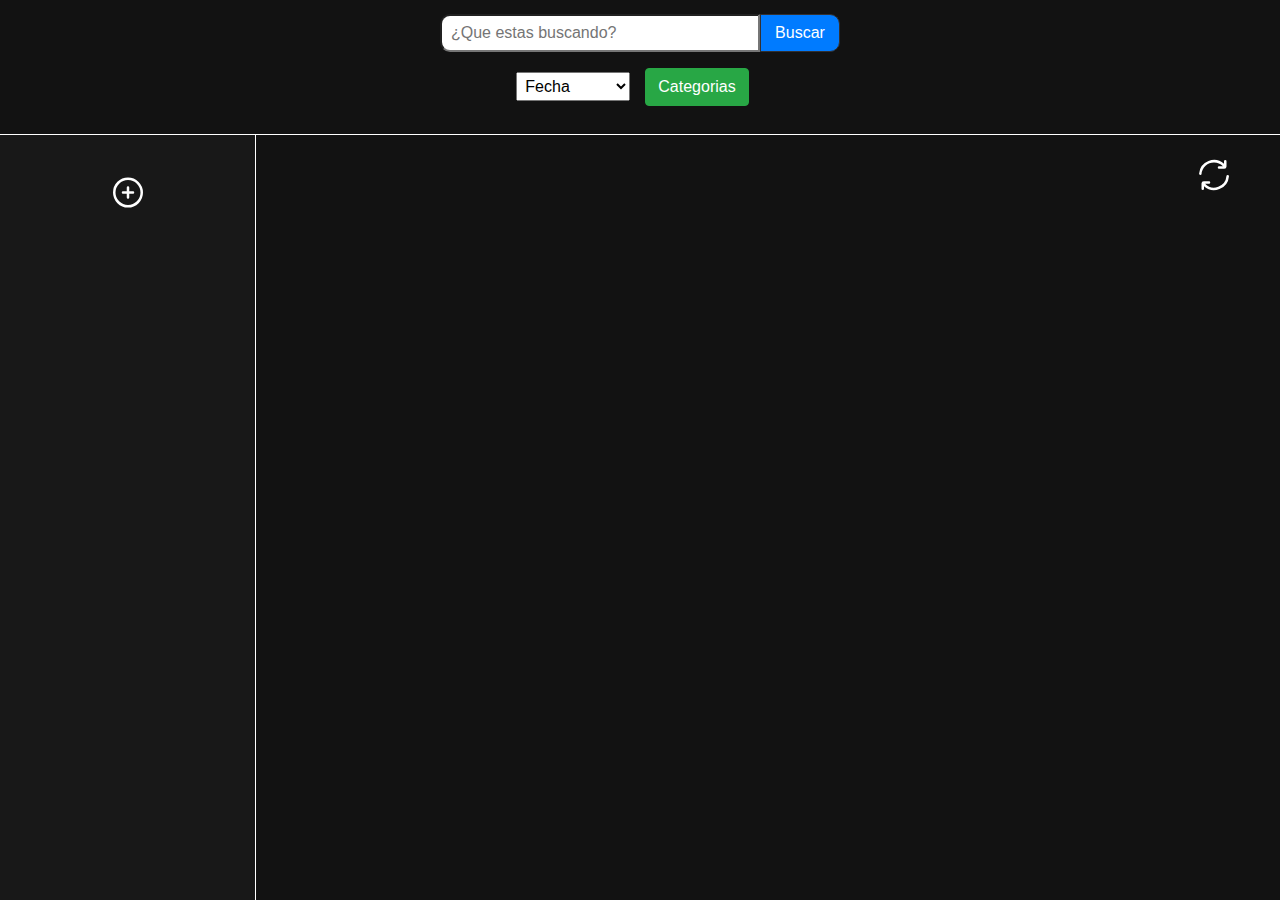
<file: index.min.html>
<!DOCTYPE html> <html lang="es"> <head> <meta charset="UTF-8"/> <meta http-equiv="X-UA-Compatible" content="IE=edge"/> <meta name="viewport" content="width=device-width, initial-scale=1.0"/> <link rel="stylesheet" href="https://cdn.jsdelivr.net/npm/bootstrap@4.0.0/dist/css/bootstrap.min.css" integrity="sha384-Gn5384xqQ1aoWXA+058RXPxPg6fy4IWvTNh0E263XmFcJlSAwiGgFAW/dAiS6JXm" crossorigin="anonymous"/> <link rel="stylesheet" href="css/style.min.css"> <title>RSS Feed</title> </head> <body> <header id="cabecera"> <section id="buscador"> <input type="text" name="" id="campo_buscar" placeholder="¿Que estas buscando?"/> <button type="button" id="btnBuscador" value="Buscar" class="btn btn-primary">Buscar</button> </section> <section id="filtro"> <select name="" id="selectOrden" onchange="ordenar();"> <option value="fecha">Fecha</option> <option value="titulo">Titulo</option> <option value="url">URL</option> <option value="descripcion">Descripción</option> </select> <button type="button" id="btnCategorias" class="btn btn-success"> Categorias </button> <button type="button" id="btnCerrar" class="btn btn-danger">Cerrar</button> </section> <section id="lateral-izq"> </section> <section id="sec_categorias"> <div id="div_categorias"></div> </section> </header> <main> <section id="sec_enlaces"> <div class="div_agregar"> <img src="recursos/agregar.svg" alt="*" width="30" data-toggle="modal" data-target="#exampleModal"/> </div> <div class="div_lista"> </div> </section> <section id="noticias"> <section id="flex-titulo"> <h2 id="titulo"></h2> <input type="image" src="recursos/actualizar.svg" alt="*" width="30" id="btn-actualizar"/> </section> <section id="flex-noticias"> <section id="lista_noticias"> </section> </section> </section> </main> <div class="modal fade " id="exampleModal" tabindex="-1" role="dialog" aria-labelledby="exampleModalLabel" aria-hidden="true"> <div class="modal-dialog modal-dialog-centered" role="document"> <div class="modal-content"> <div class="modal-header"> <h5 class="modal-title" id="exampleModalLabel">Ingresar URL</h5> <button type="button" class="close" data-dismiss="modal" aria-label="Close"> <span aria-hidden="true">&times;</span> </button> </div> <div class="modal-body"> <input type="text" name="" id="url_modal" placeholder="URL"> </div> <div class="modal-footer"> <button type="button" class="btn btn-secondary" data-dismiss="modal"> Cerrar </button> <button type="button" class="btn btn-primary" id="guardar_url">Guardar URL</button> </div> </div> </div> </div> <footer></footer> <script src="https://ajax.googleapis.com/ajax/libs/jquery/2.1.3/jquery.min.js"></script> <script src="https://code.jquery.com/jquery-3.2.1.slim.min.js" integrity="sha384-KJ3o2DKtIkvYIK3UENzmM7KCkRr/rE9/Qpg6aAZGJwFDMVNA/GpGFF93hXpG5KkN" crossorigin="anonymous"></script> <script src="https://cdn.jsdelivr.net/npm/popper.js@1.12.9/dist/umd/popper.min.js" integrity="sha384-ApNbgh9B+Y1QKtv3Rn7W3mgPxhU9K/ScQsAP7hUibX39j7fakFPskvXusvfa0b4Q" crossorigin="anonymous"></script> <script src="https://cdn.jsdelivr.net/npm/bootstrap@4.0.0/dist/js/bootstrap.min.js" integrity="sha384-JZR6Spejh4U02d8jOt6vLEHfe/JQGiRRSQQxSfFWpi1MquVdAyjUar5+76PVCmYl" crossorigin="anonymous"></script> <script src="index.min.js"></script> <script src="script.min.js"></script> </body> </html>
</file>
<file: css/style.min.css>
*{box-sizing:border-box;margin:0;padding:0}#sec_enlaces{border-right:1px solid}#cabecera{color:#fff;min-height:15vh;display:flex;flex-direction:column;justify-content:center;align-items:center;background-color:rgba(18,18,18,255);border-bottom:1px solid}#filtro{display:flex;align-items:center;margin-bottom:15px}#btnCategorias{margin:0 15px 0 15px}#btnCerrar{display:none}#buscador{border:0;margin-bottom:1em;display:flex;align-items:center}#campo_buscar{padding-left:9px;width:20em;height:38px;border-radius:10px 0 0 10px}#btnBuscador{width:5em;height:38px;border-color:#333030;border-radius:0 10px 10px 0}#sec_categorias{max-height:100px;width:100%;justify-content:center;flex-direction:column;align-items:center}#div_categorias{display:flex;overflow:auto}#btnCategory{margin:10px 10px 10px 0;text-decoration:none;width:20%;padding:10px;background:#a8a8a8;text-align:center;color:white;font-size:15px;font-weight:bold;transition:all .9s ease;box-shadow:-5px 1px 3px 0 #f84600;border-radius:10px 30px}#btnCategory:hover{background:#b6bbb6;color:#7e7e7e;box-shadow:none;border-radius:10px}#selectOrden{padding:4px}main{color:#fff;display:flex}#sec_enlaces{min-width:20%;height:85vh;display:flex;justify-content:center;flex-direction:column;align-items:center;background-color:rgba(24,24,24,255);overflow:auto}.div_agregar{height:15%;display:flex}.div_lista{height:85%;width:100%}#noticias{flex-direction:column;width:80%;height:85vh;background-color:rgba(18,18,18,255);overflow:auto}#flex-titulo{display:flex;width:90%;margin:0 auto;justify-content:space-between}#btn-actualizar:hover,.div_agregar:hover{cursor:pointer}#flex-noticias{width:90%;margin:0 auto}#titulo{margin:1em 0 1.5em 0;display:inline-block}#lista_noticias{list-style-type:none}#noNoticias{position:absolute;top:50%;left:50%}#url_modal{padding:5px;width:70%}.modal-content{color:#fff;background-color:#333030}.close{color:#fff}.close:hover{color:#c8c7c7}.modal-header{border-bottom:#333030}.modal-footer{border-top:#333030}.tarjeta{display:flex;margin-bottom:2em;flex-wrap:wrap;gap:1em}.tarjeta h3{font-size:1.2em}.tarjeta p{font-size:1em;color:#c8c7c7}#btnVisitar{padding:4px 7px;background-color:rgba(36,111,42,255);border-radius:8px;border:0}#btnVisitar a{text-decoration:none;color:#fff}#btnVisitar:hover{background-color:#284d29}.enlaces{display:flex;gap:2em;justify-content:center;width:80%;margin:0 auto;margin-bottom:2em;border-radius:8px;background-color:#3f3f3f}.enlaces h5{text-decoration:none;color:#fff;font-size:1em}.enlaces h5:hover{color:rgba(36,111,42,255);cursor:pointer}.btnEliminar g:hover{cursor:pointer;fill:#db0b0b}
</file>
